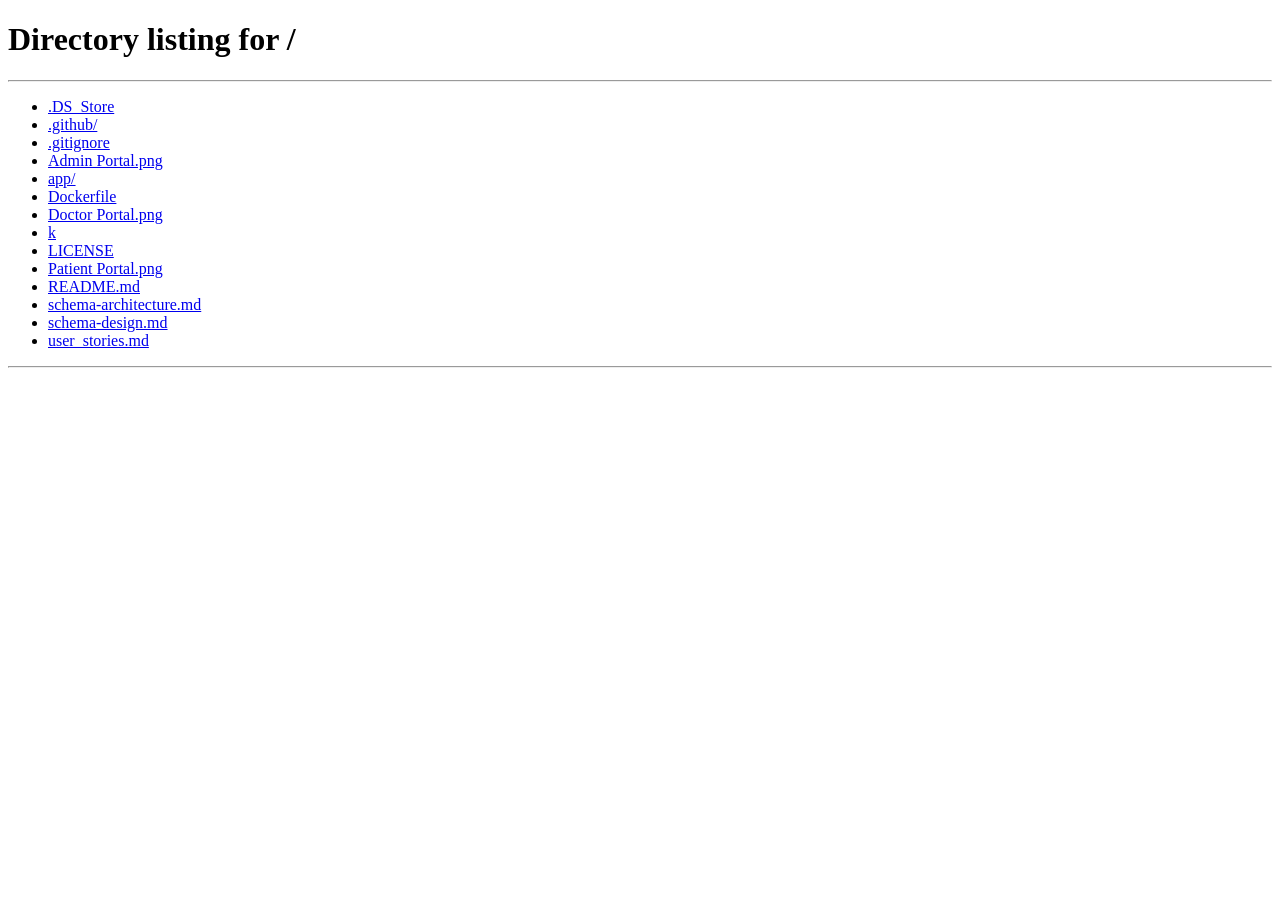
<file: app/src/main/resources/static/pages/addPrescription.html>
<!-- addPrescription.html -->
<!DOCTYPE html>
<html lang="en">

<head>
    <meta charset="UTF-8">
    <link rel="icon" type="image/svg+xml" href="../assets/images/logo/logo.png" />
    <title>DoctorDashboard</title>
    <link rel="stylesheet" href="../assets/css/adminDashboard.css">
    <link rel="stylesheet" href="../assets/css/doctorDashboard.css">
    <link rel="stylesheet" href="../assets/css/addPrescription.css">
    <link rel="stylesheet" href="../assets/css/style.css">
    <script src="../js/render.js" defer></script>
    <script src="../js/util.js" defer></script>
    <script src="../js/components/header.js" defer></script>
    <script src="../js/components/footer.js" defer></script>
    <script type="module" src = "../js/addPrescription.js"></script>

</head>

<body onload="renderContent()">
    <div class="container">
        <div class="wrapper">
            <div id="header"></div>
            <div class="main-content">
                <div class="form-container">
                    <h2 id="heading">Add <span>Prescription</span></h2>
                    <form>
                        <label for="patientName">Patient Name</label>
                        <input type="text" id="patientName" disabled>

                        <label for="medicines">Medicine Names</label>
                        <input type="text" id="medicines" placeholder="e.g. Paracetamol, Vitamin C" required>

                        <label for="dosage">Dosage Instructions</label>
                        <textarea id="dosage" rows="3"
                            placeholder="e.g - Paracetamol"></textarea>

                        <label for="notes">Additional Notes</label>
                        <textarea id="notes" rows="3"
                            placeholder="Any precautions or observations (optional)"></textarea>

                        <button type="submit" class="btn-primary" id="savePrescription">Add Prescription</button>
                        <button type="button" onclick="selectRole('doctor')" class="btn-secondary">Cancel</button>
                    </form>
                </div>
            </div>
            <div id="footer"></div>
        </div>
    </div>
</body>
</html>
</file>
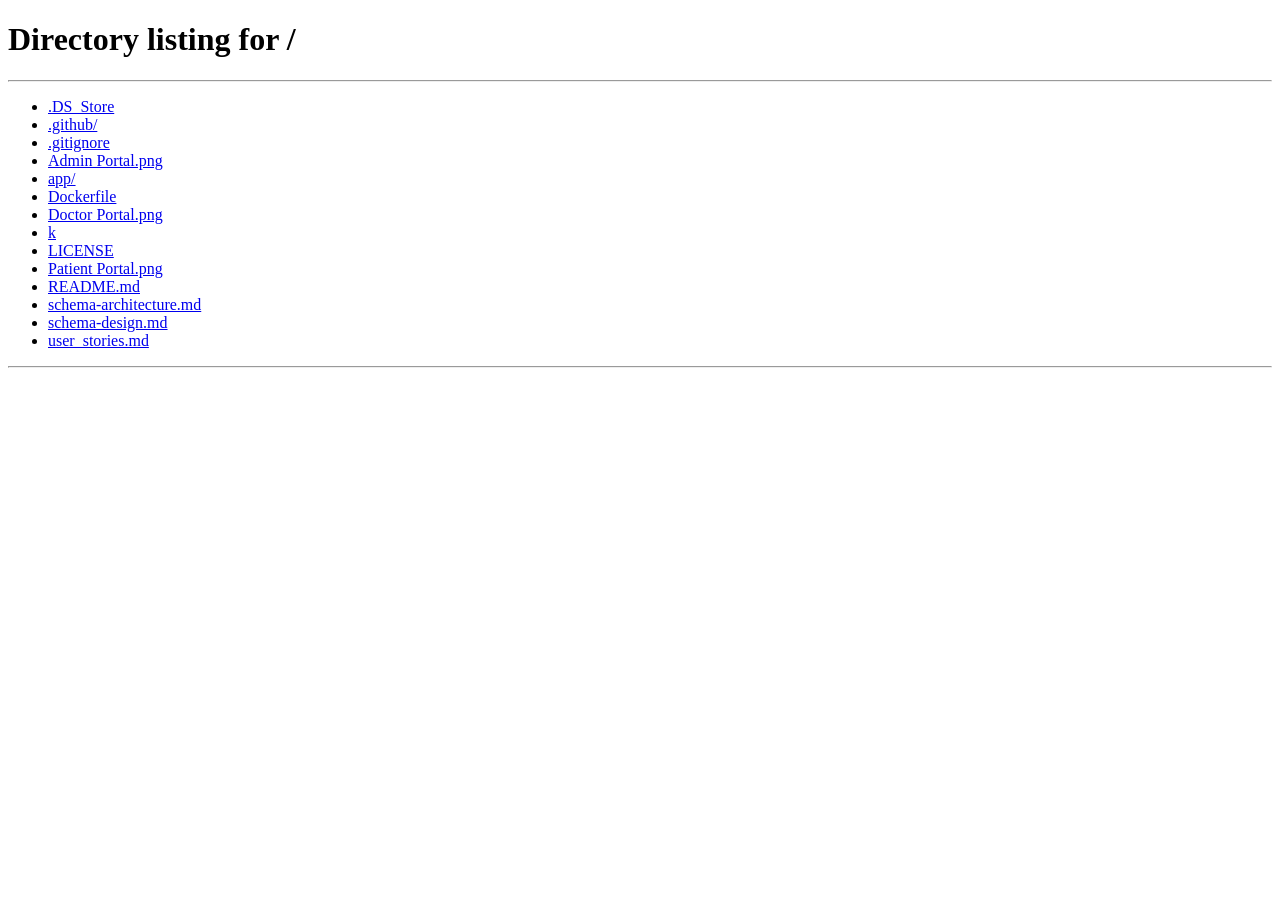
<file: app/src/main/resources/static/pages/patientAppointments.html>
<!-- patientAppointment.html -->
<!DOCTYPE html>
<html lang="en">

<head>
  <meta charset="UTF-8">
  <link rel="icon" type="image/svg+xml" href="../assets/images/logo/logo.png" />
  <title>Patient Appointments</title>
  <link rel="stylesheet" href="../assets/css/adminDashboard.css">
  <link rel="stylesheet" href="../assets/css/doctorDashboard.css">
  <link rel="stylesheet" href="../assets/css/style.css">
  <script src="../js/render.js" defer></script>
  <script src="../js/util.js" defer></script>
  <script src="../js/components/header.js" defer></script>
  <script src="../js/components/footer.js" defer></script>
  <script type="module" src="../js/patientAppointment.js" defer></script>
</head>

<body onload="renderContent()">
  <div class="container">
    <div class="wrapper">
      <div id="header"></div>
      <div class="main-content">
        <h2>Patient <span>Appointment</span></h2>
        <input type="text" id="searchBar" class="searchBar" placeholder="Search Bar for custom output" />
                <div class="filter-wrapper">
                    <select class="filter-select" id="appointmentFilter">
                        <option value="allAppointments">All Appointments</option>
                        <option value="future">Upcoming Appointments</option>
                        <option value="past">Past Appointments</option>
                    </select>
                </div>
        <table id="patientTable">
          <thead class="table-header">
            <tr>
              <th>Patient Name</th>
              <th>Doctor Name</th>
              <th>Date</th>
              <th>Time</th>
              <th>Actions</th>
            </tr>
          </thead>
          <tbody id="patientTableBody">
            <!-- rows will be inserted here dynamically -->
          </tbody>
        </table>
      </div>
      <div id="footer"></div>
    </div>
  </div>
</body>
</html>
</file>
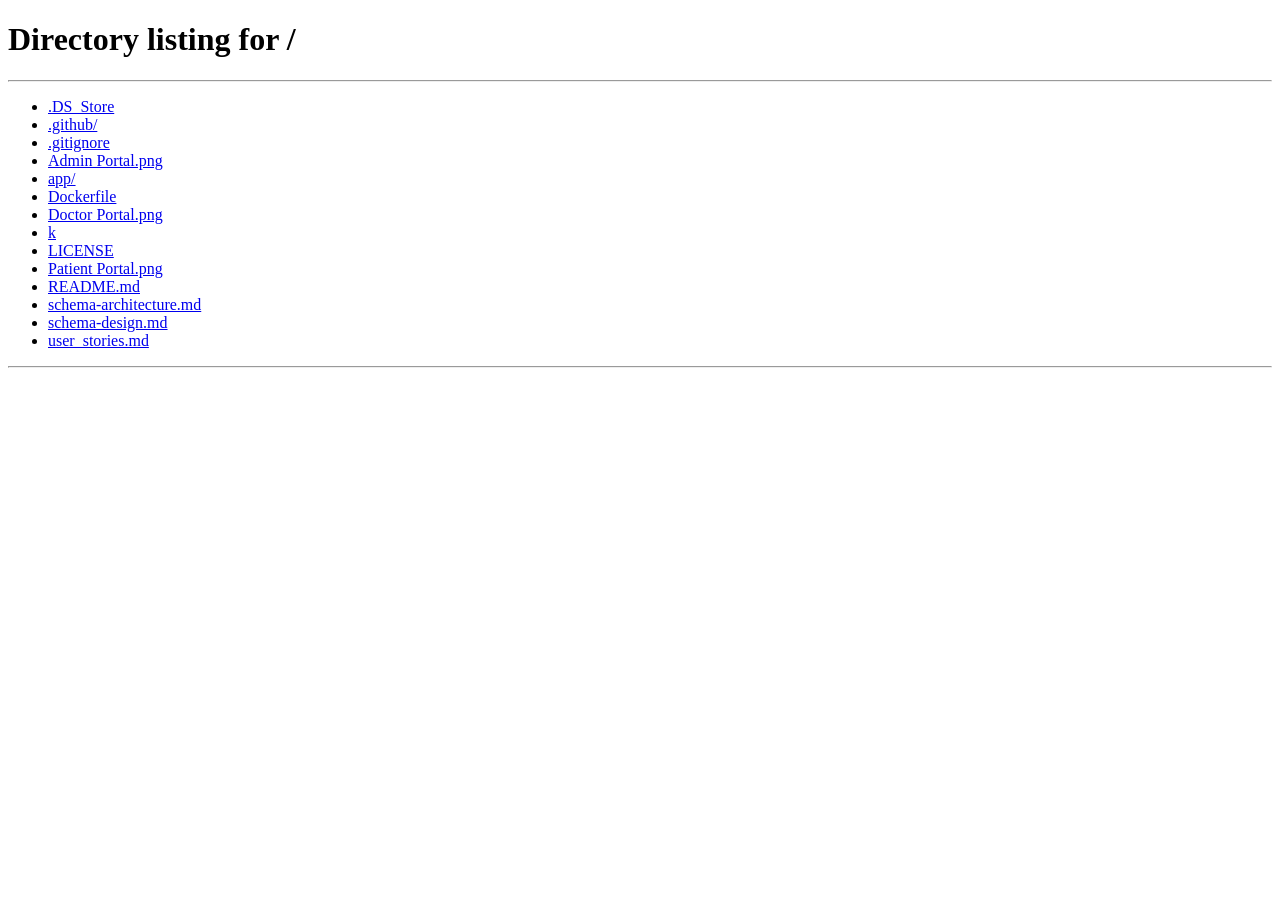
<file: app/src/main/resources/static/pages/patientRecord.html>
<!-- patientRecord.html -->
<!-- for doctor to see patient details -->
<!DOCTYPE html>
<html lang="en">
<head>
    <meta charset="UTF-8">
    <link rel="icon" type="image/svg+xml" href="../assets/images/logo/logo.png" />
    <title>DoctorDashboard</title>
    <link rel = "stylesheet" href = "../assets/css/adminDashboard.css">
    <link rel = "stylesheet" href = "../assets/css/doctorDashboard.css">
    <link rel = "stylesheet" href = "../assets/css/style.css">
    <script src = "../js/render.js" defer></script>
    <script src = "../js/util.js" defer></script>
    <script src = "../js/components/header.js" defer></script>
    <script src = "../js/components/footer.js" defer></script>
    <script type = "module" src = "../js/components/patientRecordRow.js" defer></script>
    <script type = "module" src = "../js/patientRecordServices.js" defer></script>
</head>
<body onload="renderContent()">
    <div class="container">
        <div class="wrapper">
            <div id="header"></div>
            <div class="main-content">
                <h2>Patient <span>Record</span></h2>
                <table id="patientTable">
                  <thead class="table-header">
                    <tr>
                      <th>Date</th>
                      <th>Appointment ID</th>
                      <th>Patient ID</th>
                      <th>Prescription</th>
                    </tr>
                  </thead>
                  <tbody id="patientTableBody"></tbody>
                </table>
              </div>
            <div id="footer"></div>
        </div>
    </div>

</body>  
</html>
</file>
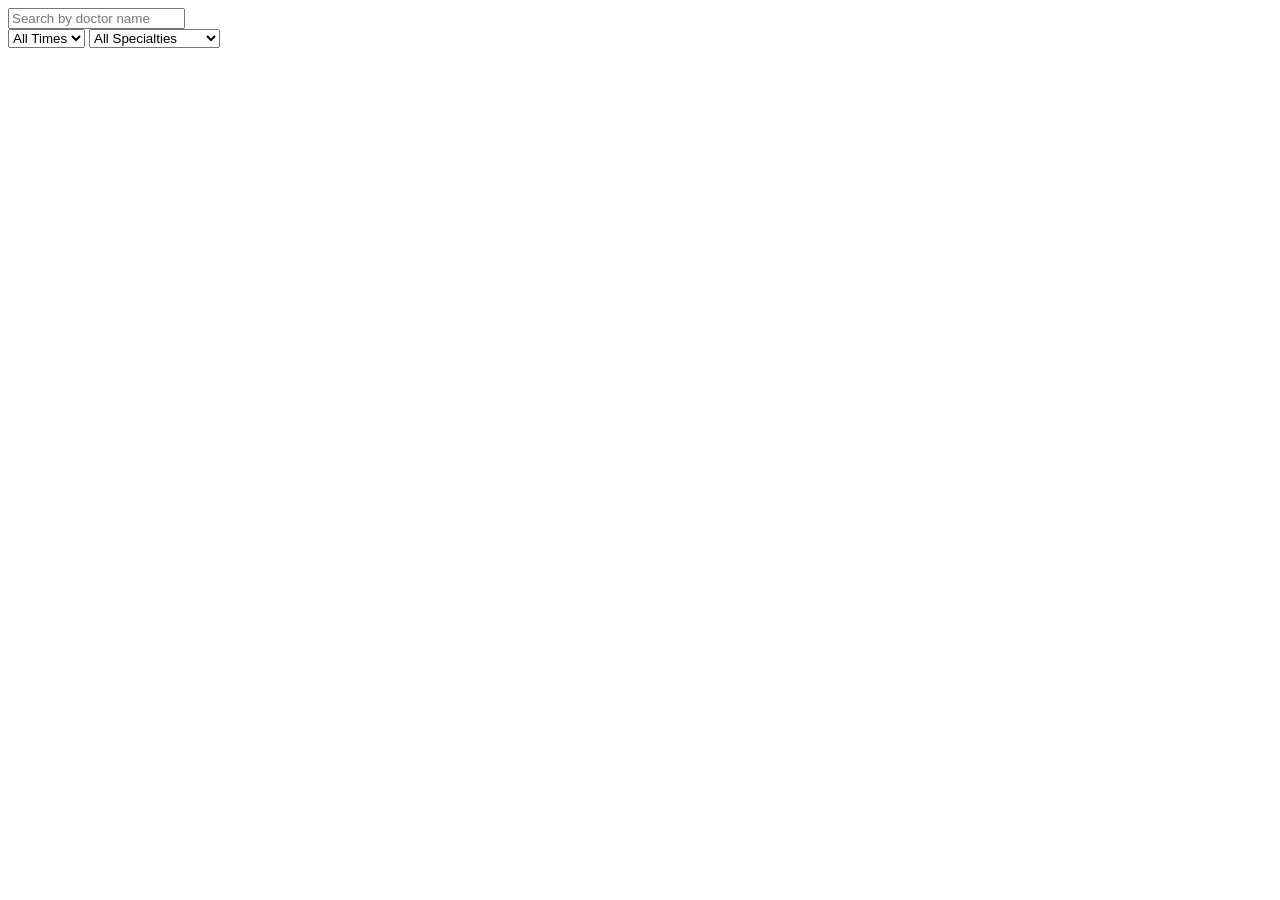
<file: app/src/main/resources/templates/admin/adminDashboard.html>
<!-- adminDashboard.html -->

<!DOCTYPE html>
<html lang="en" xmlns:th="http://www.thymeleaf.org">

<head>
    <meta charset="UTF-8">

    <title>Admin Dashboard</title>

    <!-- Favicon -->
    <link
        rel="icon"
        type="image/png"
        th:href="@{/assets/images/logo/logo.png}"
    />

    <!-- Stylesheets -->
    <link
        rel="stylesheet"
        th:href="@{/assets/css/adminDashboard.css}"
    />

    <link
        rel="stylesheet"
        th:href="@{/assets/css/style.css}"
    />

    <!-- Utility JavaScript -->
    <script
        th:src="@{/js/render.js}"
        defer>
    </script>

    <script
        th:src="@{/js/util.js}"
        defer>
    </script>

    <!-- Components -->
    <script
        th:src="@{/js/components/header.js}"
        defer>
    </script>

    <script
        th:src="@{/js/components/footer.js}"
        defer>
    </script>
</head>


<body onload="renderContent()">

    <div class="container">

        <div class="wrapper">

            <!-- Header rendered dynamically -->
            <div id="header"></div>


            <!-- Main Dashboard Content -->
            <main class="main-content">

                <!-- Search Bar -->
                <div class="search-wrapper">
                    <input
                        type="text"
                        id="searchBar"
                        class="searchBar"
                        placeholder="Search by doctor name"
                    />
                </div>


                <!-- Filters -->
                <div class="filter-wrapper">

                    <!-- Time Filter -->
                    <select
                        id="filterTime"
                        class="filter-select"
                    >
                        <option value="">All Times</option>
                        <option value="AM">AM</option>
                        <option value="PM">PM</option>
                    </select>


                    <!-- Specialty Filter -->
                    <select
                        id="filterSpecialty"
                        class="filter-select"
                    >
                        <option value="">All Specialties</option>
                        <option value="Cardiologist">Cardiologist</option>
                        <option value="Dentist">Dentist</option>
                        <option value="Dermatologist">Dermatologist</option>
                        <option value="Neurologist">Neurologist</option>
                        <option value="Pediatrician">Pediatrician</option>
                        <option value="General Physician">General Physician</option>
                    </select>

                </div>


                <!-- Doctor Cards / Dynamic Content -->
                <div id="content"></div>

            </main>


            <!-- Footer rendered dynamically -->
            <div id="footer"></div>

        </div>

    </div>


    <!-- Add Doctor / Information Modal -->
    <div
        id="modal"
        class="modal"
        style="display: none;"
    >

        <div class="modal-content">

            <!-- Close Modal -->
            <span
                id="closeModal"
                class="close"
            >
                &times;
            </span>

            <!-- Dynamic Modal Content -->
            <div id="modal-body"></div>

        </div>

    </div>


    <!-- Page-Specific JavaScript -->
    <script
        type="module"
        th:src="@{/js/adminDashboard.js}"
        defer>
    </script>

    <script
        type="module"
        th:src="@{/js/components/doctorCard.js}"
        defer>
    </script>

</body>

</html>
</file>
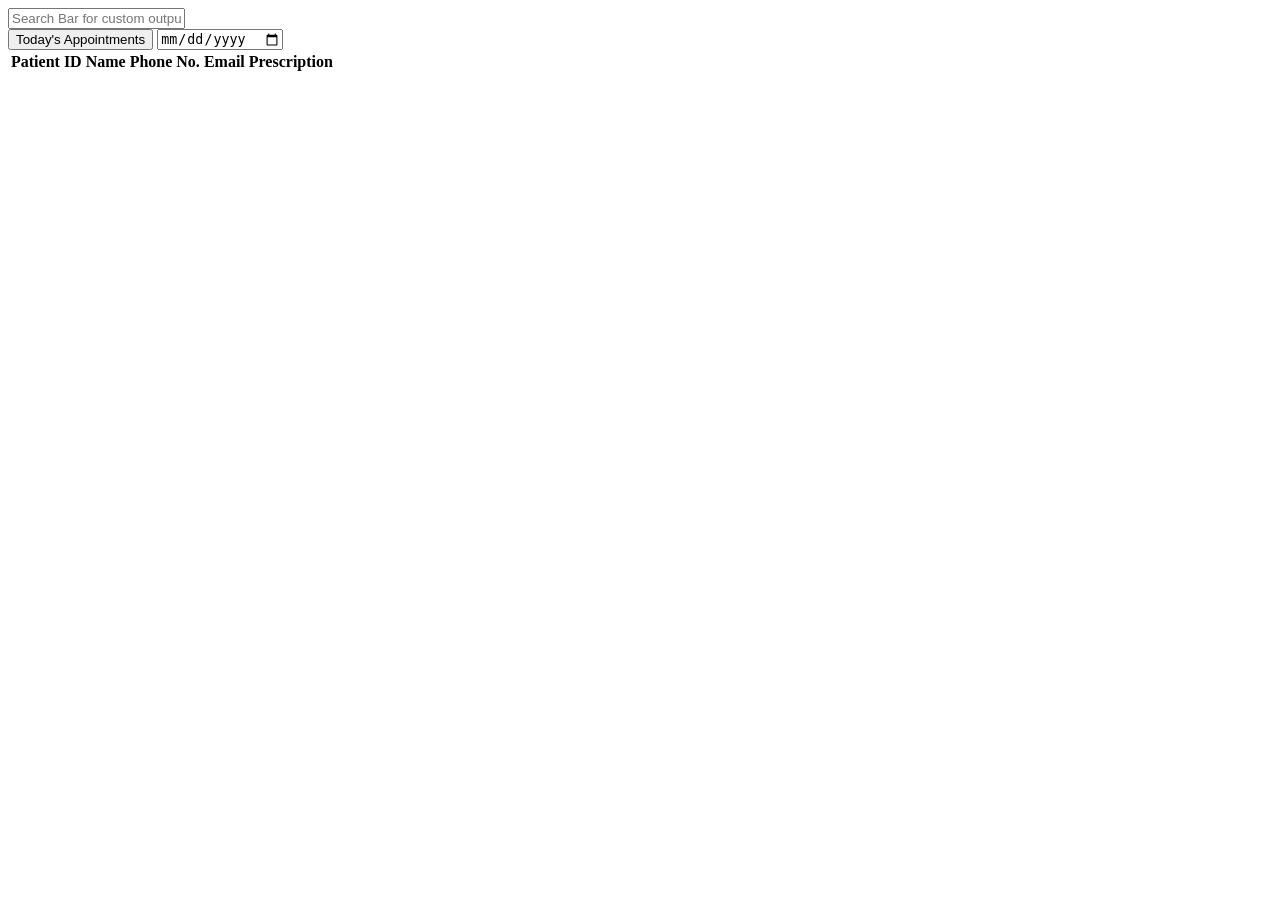
<file: app/src/main/resources/templates/doctor/doctorDashboard.html>
<!-- doctorDashboard.html -->

<!DOCTYPE html>
<html lang="en" xmlns:th="http://www.thymeleaf.org">

<head>
    <meta charset="UTF-8">

    <title>Doctor Dashboard</title>

    <!-- Favicon -->
    <link
        rel="icon"
        type="image/png"
        th:href="@{/assets/images/logo/logo.png}"
    />

    <!-- Stylesheets -->
    <link
        rel="stylesheet"
        th:href="@{/assets/css/adminDashboard.css}"
    />

    <link
        rel="stylesheet"
        th:href="@{/assets/css/doctorDashboard.css}"
    />

    <link
        rel="stylesheet"
        th:href="@{/assets/css/style.css}"
    />

    <!-- Common JavaScript -->
    <script
        th:src="@{/js/render.js}"
        defer>
    </script>

    <script
        th:src="@{/js/util.js}"
        defer>
    </script>

    <!-- Components -->
    <script
        th:src="@{/js/components/header.js}"
        defer>
    </script>

    <script
        th:src="@{/js/components/footer.js}"
        defer>
    </script>

    <!-- Doctor Dashboard Logic -->
    <script
        type="module"
        th:src="@{/js/services/doctorDashboard.js}"
        defer>
    </script>

</head>


<body onload="renderContent()">

    <div class="container">

        <div class="wrapper">

            <!-- Header rendered dynamically -->
            <div id="header"></div>


            <!-- Main Content -->
            <div class="main-content">

                <!-- Search Bar -->
                <div class="search-wrapper">

                    <input
                        type="text"
                        id="searchBar"
                        class="searchBar"
                        placeholder="Search Bar for custom output"
                    />

                </div>


                <!-- Appointment Filters -->
                <div class="filter-wrapper">

                    <!-- Today's Appointments -->
                    <button
                        id="todayButton"
                        type="button"
                    >
                        Today's Appointments
                    </button>


                    <!-- Date Filter -->
                    <input
                        type="date"
                        id="datePicker"
                    />

                </div>


                <!-- Patient Table -->
                <div class="table-wrapper">

                    <table id="patientTable">

                        <thead>

                            <tr>
                                <th>Patient ID</th>
                                <th>Name</th>
                                <th>Phone No.</th>
                                <th>Email</th>
                                <th>Prescription</th>
                            </tr>

                        </thead>

                        <tbody id="patientTableBody">
                            <!-- Patient rows will be inserted dynamically -->
                        </tbody>

                    </table>

                </div>

            </div>


            <!-- Footer rendered dynamically -->
            <div id="footer"></div>

        </div>

    </div>

</body>

</html>
</file>
<file: app/src/main/resources/static/assets/css/adminDashboard.css>
/* =========================
   Search Bar
   ========================= */

.search-wrapper {
    width: 100%;
    display: flex;
    justify-content: center;
    margin-bottom: 20px;
}

.searchBar {
    width: 60%;
    max-width: 600px;
    padding: 12px 16px;

    border: 1px solid #ccc;
    border-radius: 8px;

    font-size: 16px;
    outline: none;
}

.searchBar:focus {
    border-color: #015c5d;
}


/* =========================
   Filter Section
   ========================= */

.filter-wrapper {
    display: flex;
    justify-content: center;
    gap: 20px;

    margin-bottom: 30px;
}

.filter-select {
    padding: 10px 15px;

    border: 1px solid #ccc;
    border-radius: 8px;

    font-size: 16px;

    background-color: white;
    cursor: pointer;
}


/* =========================
   Dynamic Content
   ========================= */

#content {
    width: 100%;

    display: flex;
    flex-wrap: wrap;
    justify-content: center;

    gap: 20px;
}


/* =========================
   Modal
   ========================= */

.modal {
    display: none;

    position: fixed;
    z-index: 1000;

    left: 0;
    top: 0;

    width: 100%;
    height: 100%;

    background-color: rgba(0, 0, 0, 0.5);
}


/* Modal Content */
.modal-content {
    background-color: white;

    width: 90%;
    max-width: 500px;

    margin: 10% auto;
    padding: 25px;

    border-radius: 12px;

    position: relative;
}


/* Close Button */
.close {
    position: absolute;

    right: 15px;
    top: 10px;

    font-size: 28px;
    font-weight: bold;

    cursor: pointer;
    color: #333;
}

.close:hover {
    color: #A62B1F;
}


/* =========================
   Responsive Design
   ========================= */

@media (max-width: 768px) {

    .main-content {
        padding: 20px;
    }

    .searchBar {
        width: 100%;
    }

    .filter-wrapper {
        flex-direction: column;
        align-items: center;
    }

    .filter-select {
        width: 100%;
        max-width: 300px;
    }

    #content {
        flex-direction: column;
        align-items: center;
    }
}
</file>
<file: app/src/main/resources/static/assets/css/doctorDashboard.css>
/* This is the style sheet for the doctorDashboard.html */


/* =========================
   Table Header
   ========================= */

.table-header {
    font-size: 24px;
    color: #015c5d;
    margin-bottom: 30px;
    margin-right: 0;
}


/* =========================
   Table
   ========================= */

table {
    width: 100%;
    border-collapse: collapse;
    font-family: sans-serif;
    margin-top: 20px;
}


/* =========================
   Table Head
   ========================= */

thead {
    background-color: #33333310;
    color: #fff;
}


/* =========================
   Table Cells
   ========================= */

td,
th {
    padding: 12px 16px;
    text-align: center;
    border-bottom: 1px solid #ddd;
}


/* =========================
   Alternating Table Rows
   ========================= */

tbody tr:nth-child(even) {
    background-color: #f9f9f959;
}

tbody tr:nth-child(odd) {
    background-color: #ffffffc0;
}


/* Row Hover */
tbody tr:hover {
    background-color: #015c5d39;
}


/* =========================
   Prescription Button
   ========================= */

.prescription-btn {
    width: 30px;
    height: 30px;

    cursor: pointer;

    transition:
        transform 0.2s ease,
        filter 0.2s ease;
}


/* Prescription Button Hover */
.prescription-btn:hover {
    transform: scale(1.1);
    filter: brightness(1.2);
}


/* Prescription Button Click */
.prescription-btn:active {
    transform: scale(0.95);
}


/* =========================
   No Patient Record Message
   ========================= */

.noPatientRecord {
    font-size: 16px;
    font-style: italic;
    color: grey;
}


/* =========================
   Today Button
   ========================= */

.today-btn {
    margin-right: 10px;
    padding: 10px;
    background-color: #015c5d;
}


/* =========================
   Date Picker
   ========================= */

.date-picker {
    margin-left: 10px;
    margin-top: 13px;

    border-radius: 8px;

    padding: 10px;
    height: 30px;
}
</file>
<file: app/src/main/resources/static/assets/css/addPrescription.css>
/* This is the stylesheet for the addPrescription.html */

.form-container {
    width: 100%; 
    max-width: 600px;
    background: #ffffffc8;
    margin: 50px auto;
    padding: 30px;
    border-radius: 15px;
    box-shadow: 0 4px 12px rgba(0, 0, 0, 0.1);
    animation: fadeIn 0.5s ease-in-out;
  }

  .container h2 {
    text-align: center;
    color: #222;
    font-size: 28px;
    margin-bottom: 25px;
  }

  .container h2 span {
    color: #A62B1F;
  }

  label {
    display: block;
    margin-bottom: 6px;
    font-weight: 500;
    color: #333;
    text-align: left;
    font-size: 13px;
  }

  input, textarea {
    width: 100%;
    padding: 12px;
    resize: vertical;
    margin-bottom: 20px;
    border: 1px solid #cccccc6e;
    border-radius: 8px;
    font-size: 15px;
    outline: none;
    transition: 0.3s;
    font-family: "Verdana";
  }

  input:focus, textarea:focus {
    border-color: #015c5d;
    box-shadow: 0 0 4px #a7f3d0;
    filter: brightness(1.5);
  }

  #patientName{
    background-color: #bdbcbc80;
  }
  .btn-primary {
    background-color: #047857;
    color: #fff;
    padding: 14px;
    width: 100%;
    border: none;
    border-radius: 8px;
    font-size: 16px;
    cursor: pointer;
    transition: 0.3s;
  }

  .btn-primary:hover {
    background-color: #065f46;
  }

  .btn-secondary {
    background-color: transparent;
    color: #333;
    border: 1px solid #ccc;
    padding: 12px;
    width: 100%;
    border-radius: 8px;
    font-size: 15px;
    margin-top: 12px;
    cursor: pointer;
  }

  .btn-secondary:hover{
    color: #fff;
  }

  @keyframes fadeIn {
    from { opacity: 0; transform: translateY(30px); }
    to   { opacity: 1; transform: translateY(0); }
  }
</file>
<file: app/src/main/resources/static/assets/css/style.css>
/* This is the style sheet for global change across the files. */

/* style.css */
.header {
    display: flex;
    justify-content: space-between;
    align-items: center;
    background-color: #f4f4f4;
    color: #333;
    padding: 10px 20px;
    border-bottom: 2px solid #ccc;
    flex-wrap: wrap;
    min-height: 60px;
  }
  
  /* Logo section with image + title */
  .logo-link{
    display: flex;
    align-items: center;
    gap: 10px;
    
  }
  
  .logo-img {
    height: 40px;
    width: auto;
    max-width: 100%;
    object-fit: contain;
  }
  
  /* Logo text / slogan */
  .logo-title {
    font-size: 20px;
    font-weight: bold;
    color: #333;
  }
  
  /* Nav links styling */
  nav a {
    margin-left: 20px;
    margin-right: 20px;
    text-decoration: none;
    color: #333;
    font-weight: bold;
  }
  
  nav a:hover {
    color: #003e3e;
  }
  

  /* Responsive behavior */
  @media (max-width: 600px) {
    .header {
      flex-direction: column;
      align-items: flex-start;
    }
  
    nav {
      margin-top: 10px;
    }
  
    nav a {
      margin-left: 0;
      margin-right: 10px;
    }
  
    .logo-img {
      height: 30px;
    }
  
    .logo-title {
      font-size: 18px;
    }
  }

  .doctorHeader{
    margin-right: 30px
  }
  .doctorHeader:hover{
    color:#A62B1F;
  }
/* Footer Section */
.footer {
    background-color: #f4f4f4;
    color: #fff;
    padding: 40px 20px;
    border-top: 2px solid #f4f4f4;
    
  }
  
  .footer-container {
    display: flex;
    flex-wrap: wrap;
    justify-content: space-between;
    gap: 30px;
    max-width: 1200px;
    margin: 0 auto;
  }
  
  .footer-logo {
    flex: 1 1 250px;
    display: flex;
    flex-direction: column;
    align-items: flex-start;
    gap: 15px;
  }
  
  .footer-logo img {
    height: 50px;
    width: auto;
  }
  
  .footer-logo p {
    font-size: 14px;
    color: #0a0a23;
  }
  
  .footer-links {
    display: flex;
    flex: 2 1 500px;
    justify-content: space-between;
    flex-wrap: wrap;
    gap: 20px;
  }
  
  .footer-column {
    display: flex;
    flex-direction: column;
    gap: 10px;
  }
  
  .footer-column h4 {
    font-size: 16px;
    font-weight: bold;
    margin-bottom: 8px;
    color: #0a0a23;
  }
  
  .footer-column a {
    text-decoration: none;
    color: #0a0a23;
    font-size: 14px;
  }
  
  .footer-column a:hover {
    color: #003e3e;
    transition: color 0.3s ease;
  }
  
  /* Mobile Responsiveness */
  @media (max-width: 768px) {
    .footer-container {
      flex-direction: column;
      align-items: flex-start;
    }
  
    .footer-links {
      flex-direction: column;
      gap: 20px;
    }
  }
  

  .modal {
    display: none;
    position: fixed;
    z-index: 999;
    padding-top: 60px;
    left: 0;
    top: 0;
    width: 100%;
    height: 100%;
    background-color: rgba(0,0,0,0.6);
  }
  
  .modal-content {
    background-color: white;
    margin: auto;
    padding: 30px;
    border-radius: 10px;
    width: 400px;
    position: relative;
  }
  
  .modal-content h2{
    font-size: 32px;
  }

  .close {
    color: #aaa;
    position: absolute;
    right: 20px;
    top: 15px;
    font-size: 28px;
    font-weight: bold;
    cursor: pointer;
  }
  
  .close:hover {
    color: black;
  }



  .dashboard-btn{
    width: 100%;
  }

  .input-field {
    padding: 10px;
    border: 1px solid #ccc;
    font-size: 16px;
    margin-top: 10px;
    margin-bottom: 20px;
    width: 100%;
    appearance: none; /* Remove default OS styles */
    background-color: #fff;
    color: #333;
    cursor: pointer;
    border-radius: 8px;
  }
  
  .input-field:hover {
    border-color: #015c5d;
    background-color: #f0fdfd;
  }
  
  .input-field:focus {
    outline: none;
    border-color: #015c5d;
    box-shadow: 0 0 5px rgba(1, 92, 93, 0.5);
    filter: brightness(1.2);
  }
  
  .select-dropdown option {
    font-size: 16px;
    padding: 10px;
  }
  

  #content {
    display: grid;
    grid-template-columns: repeat(auto-fit, minmax(315px, 1fr));
    gap: 40px;
    padding: 20px;
  }

  .doctor-card {
    display: flex;
    flex-direction: column;
    justify-content: space-between;
    border: 1px solid #ddd;
    border-radius: 10px;
    width:auto;
    overflow: hidden;
    background-color: #fff;
    box-shadow: 0 4px 6px rgba(0,0,0,0.1);
    transition: transform 0.2s ease;
  }
  
  .doctor-card:hover {
    transform: scale(1.02);
  }
  
  .doctor-info {
    padding: 12px;
    flex-grow: 1;
  }
  
  .doctor-info h3 {
    margin-top: 30px;
    font-size: 24px;
    color: #015c5d;
  }
  
  .doctor-info p {
    margin: 20px 0px;
    font-size: 14px;
    color: #555;
  }
  
  .card-actions {
    background-color: #e28282;
    padding: 10px;
    text-align: center;
  }

  .card-actions:hover {
    background-color: #d26969;
  }
  
  .card-actions button {
    background: transparent;
    border: none;
    color: #fff;
    font-weight: bold;
    cursor: pointer;
  }
  
  .card-actions button:hover {
    color: #fff;
    border-color: #015c5d;
  }
  
  #roleSelector {
    width:auto;
    border-radius: 10px;
  }
  
  span {
    color : #A62B1F;
  }

  .searchBar{
    height: 30px;
    padding:20px;
    font-size: 16px;
    margin-bottom: 30px;
    border: 0.2px solid grey;
}

  .searchBar:focus{
    outline: none;
    border-color: #015c5d;
    box-shadow: 0 0 5px rgba(1, 92, 93, 0.697);
}

.filter-wrapper {
  width: 350px;
  display: flex;
  flex-direction: row;
  
}

.filter-select {
  margin-right: 8px;
  width: 100%;
  padding: 8px 12px;
  border: 1px solid #ccc;
  border-radius: 6px;
  background-color: #fff;
  color: #333;
  font-size: 14px;
  background-position: right 10px center;
  background-size: 16px 16px;
  cursor: pointer;
  transition: border-color 0.2s, box-shadow 0.2s;
}

.filter-select:focus {
  border-color: #015c5d;
  box-shadow: 0 0 5px rgba(1, 92, 93, 0.697);
  outline: none;
}

.availabilityLabel{
  margin-bottom: 8px;
}

.availability-container {
  margin-bottom: 1rem;
  
}

.checkbox-group {
  display: flex;
  flex-direction: column;
  gap: 1rem;
  margin-top: 1rem;
}

.checkbox-group label {
  font-weight: 500;
  cursor: pointer;
}

.checkbox-group input[type="checkbox"] {
  margin-right: 0.5rem;
  accent-color: #015c5db8; 
}
</file>
